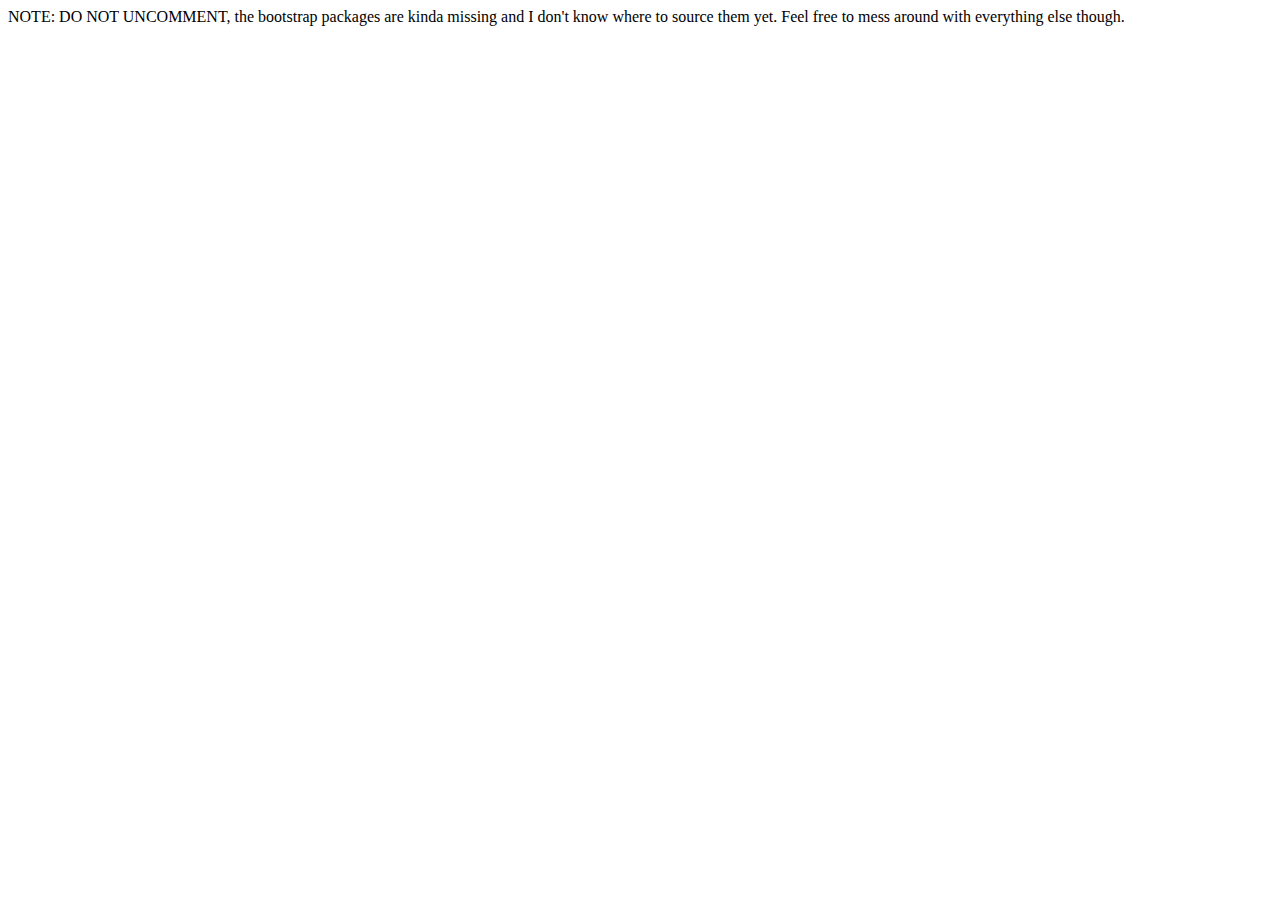
<file: M4Eproject/Tables/templates/Tables/index.html>
NOTE: DO NOT UNCOMMENT, the bootstrap packages are kinda missing and I don't know where to source them yet. Feel free to mess around with everything else though. 
<head>
  <script src="./bootstrap/jquery-3.5.1.slim.min.js></script>
  <script src="./bootstrap/popper.min.js></script>
  <script src="./bootstrap/bootstrap.min.js></script>
  <link rel="stylesheet" href="./bootstrap/css/bootstrap.css>
</head>



<h1>Hello World </h1>
<body>
  programmed to work and not to feel<<br>
  not even sure if this is real <br>
  hello world.
</body>
</file>
